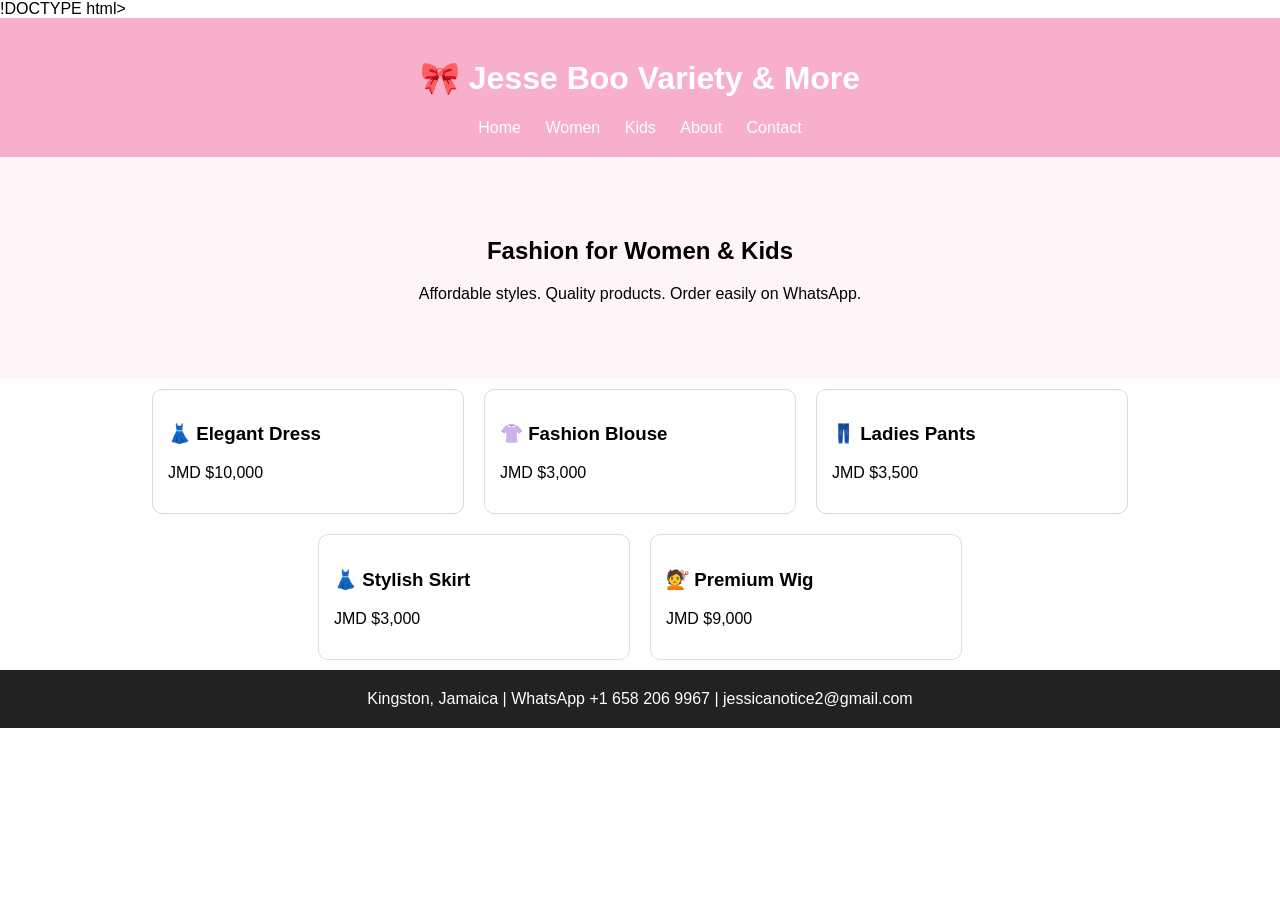
<file: index.html>
!DOCTYPE html>
<html>
<head>
<meta charset="UTF-8">
<meta name="viewport" content="width=device-width, initial-scale=1">
<title>Jesse Boo Variety & More</title>
<link rel="stylesheet" href="style.css">
</head>

<body>

<header>
<h1>🎀 Jesse Boo Variety & More</h1>

<nav>
<a href="index.html">Home</a>
<a href="women.html">Women</a>
<a href="kids.html">Kids</a>
<a href="about.html">About</a>
<a href="contact.html">Contact</a>
</nav>
</header>

<section class="hero">
<h2>Fashion for Women & Kids</h2>
<p>Affordable styles. Quality products. Order easily on WhatsApp.</p>
</section>

<section class="products">

<div class="card">
<h3>👗 Elegant Dress</h3>
<p>JMD $10,000</p>
</div>

<div class="card">
<h3>👚 Fashion Blouse</h3>
<p>JMD $3,000</p>
</div>

<div class="card">
<h3>👖 Ladies Pants</h3>
<p>JMD $3,500</p>
</div>

<div class="card">
<h3>👗 Stylish Skirt</h3>
<p>JMD $3,000</p>
</div>

<div class="card">
<h3>💇 Premium Wig</h3>
<p>JMD $9,000</p>
</div>

</section>

<footer>
Kingston, Jamaica |
WhatsApp +1 658 206 9967 |
jessicanotice2@gmail.com
</footer>

</body>
</html>
</file>
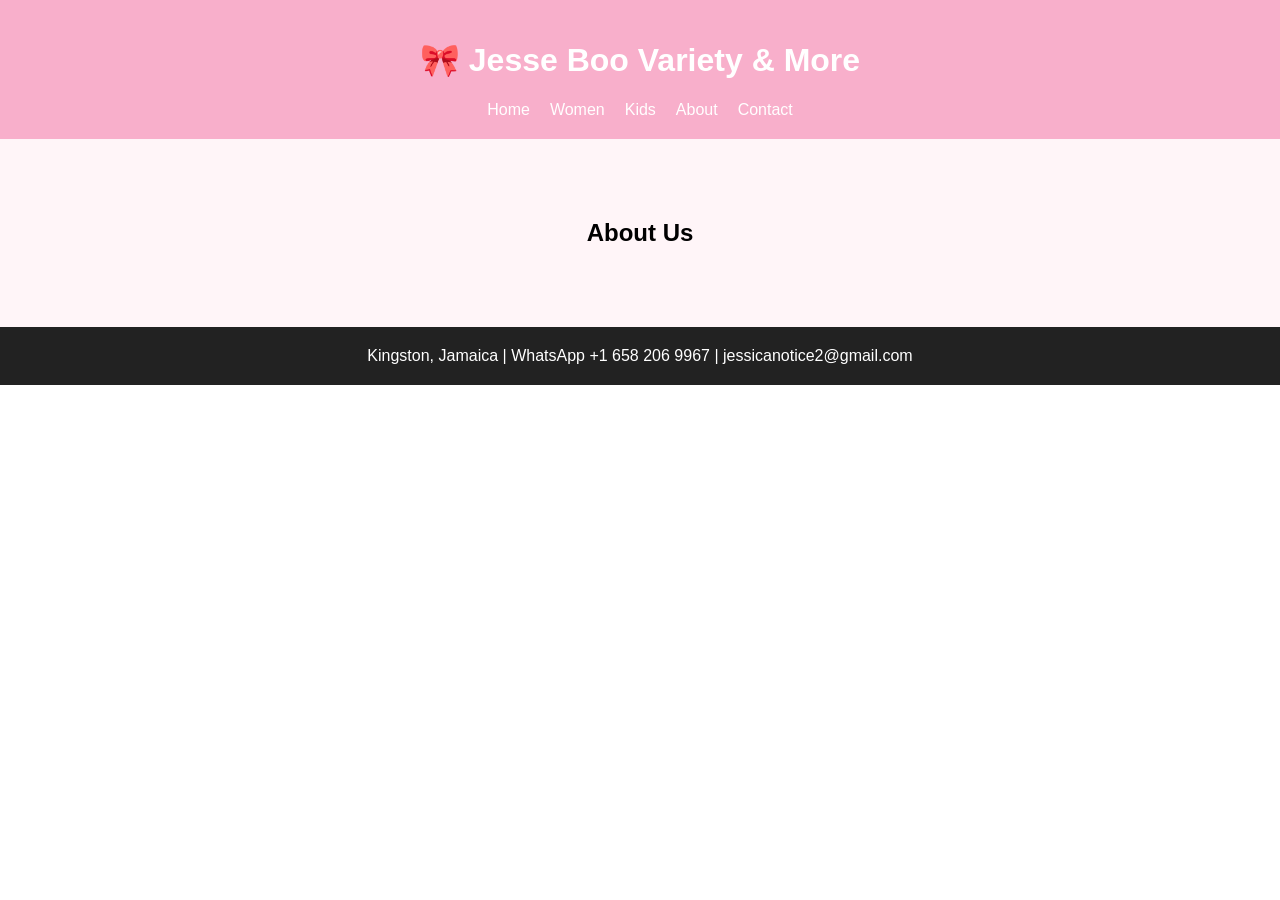
<file: about.html>
<!DOCTYPE html><html><head><meta charset='UTF-8'><meta name='viewport' content='width=device-width,initial-scale=1'><title>About</title><link rel='stylesheet' href='style.css'></head><body><header><h1>🎀 Jesse Boo Variety & More</h1><nav><a href='index.html'>Home</a><a href='women.html'>Women</a><a href='kids.html'>Kids</a><a href='about.html'>About</a><a href='contact.html'>Contact</a></nav></header><section class='hero'><h2>About Us</h2></section><footer>Kingston, Jamaica | WhatsApp +1 658 206 9967 | jessicanotice2@gmail.com</footer></body></html>
</file>
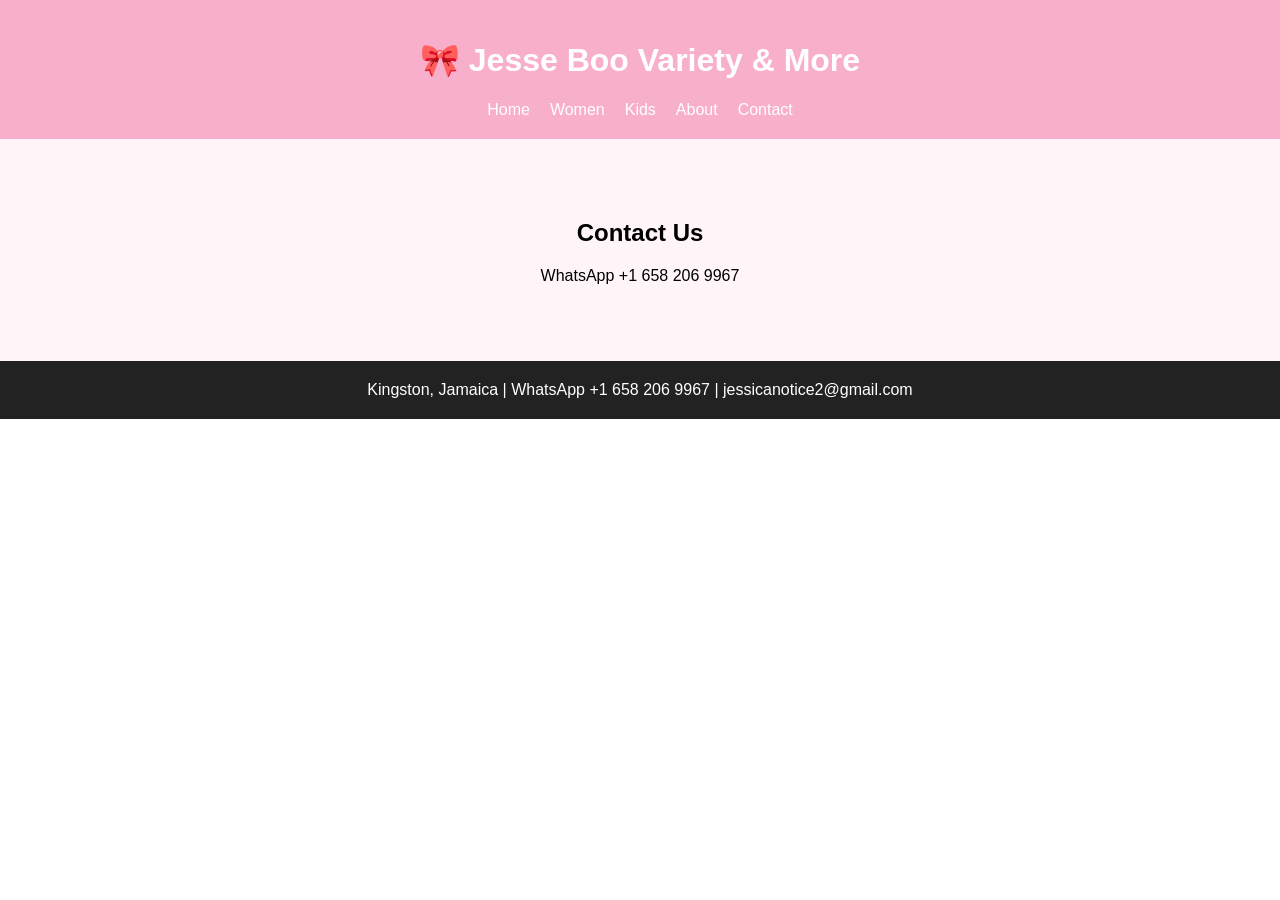
<file: contact.html>
<!DOCTYPE html><html><head><meta charset='UTF-8'><meta name='viewport' content='width=device-width,initial-scale=1'><title>Contact</title><link rel='stylesheet' href='style.css'></head><body><header><h1>🎀 Jesse Boo Variety & More</h1><nav><a href='index.html'>Home</a><a href='women.html'>Women</a><a href='kids.html'>Kids</a><a href='about.html'>About</a><a href='contact.html'>Contact</a></nav></header><section class='hero'><h2>Contact Us</h2><p>WhatsApp +1 658 206 9967</p></section><footer>Kingston, Jamaica | WhatsApp +1 658 206 9967 | jessicanotice2@gmail.com</footer></body></html>
</file>
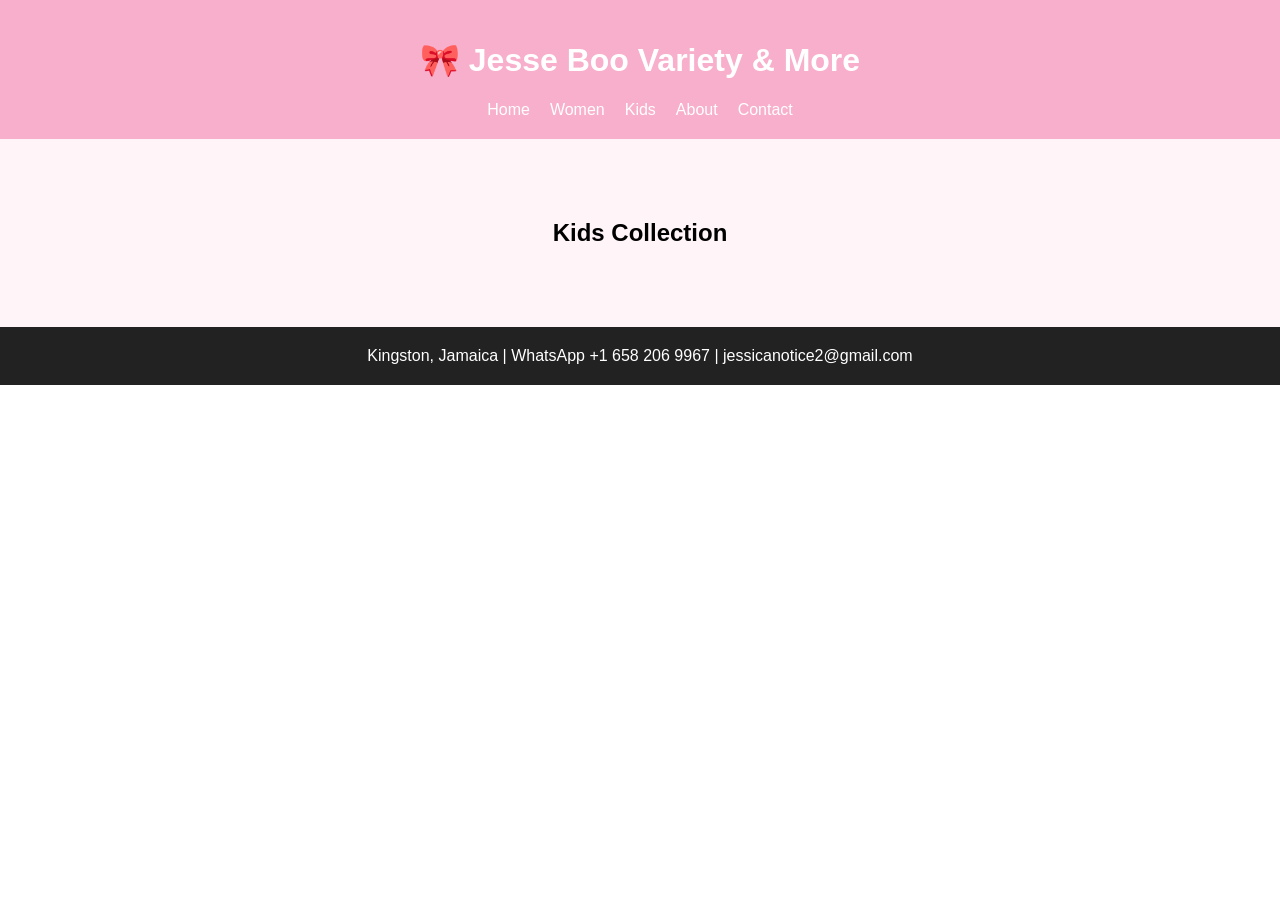
<file: kids.html>
<!DOCTYPE html><html><head><meta charset='UTF-8'><meta name='viewport' content='width=device-width,initial-scale=1'><title>Kids</title><link rel='stylesheet' href='style.css'></head><body><header><h1>🎀 Jesse Boo Variety & More</h1><nav><a href='index.html'>Home</a><a href='women.html'>Women</a><a href='kids.html'>Kids</a><a href='about.html'>About</a><a href='contact.html'>Contact</a></nav></header><section class='hero'><h2>Kids Collection</h2></section><footer>Kingston, Jamaica | WhatsApp +1 658 206 9967 | jessicanotice2@gmail.com</footer></body></html>
</file>
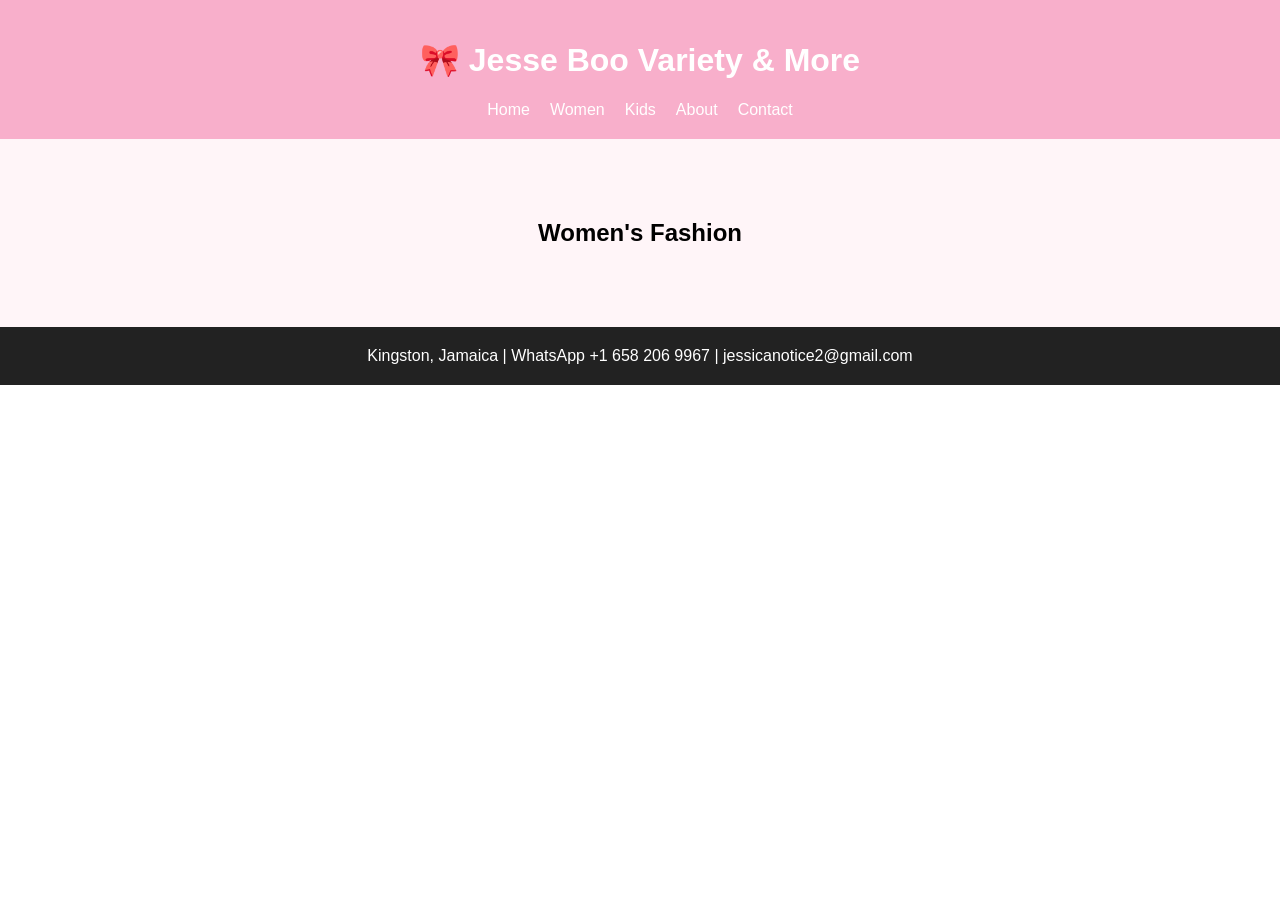
<file: women.html>
<!DOCTYPE html><html><head><meta charset='UTF-8'><meta name='viewport' content='width=device-width,initial-scale=1'><title>Women</title><link rel='stylesheet' href='style.css'></head><body><header><h1>🎀 Jesse Boo Variety & More</h1><nav><a href='index.html'>Home</a><a href='women.html'>Women</a><a href='kids.html'>Kids</a><a href='about.html'>About</a><a href='contact.html'>Contact</a></nav></header><section class='hero'><h2>Women's Fashion</h2></section><footer>Kingston, Jamaica | WhatsApp +1 658 206 9967 | jessicanotice2@gmail.com</footer></body></html>
</file>
<file: style.css>
body{font-family:Arial,sans-serif;margin:0}header{background:#f8afcb;padding:20px;text-align:center;color:#fff}nav a{color:#fff;margin:10px;text-decoration:none}.hero{padding:60px 20px;background:#fff5f8;text-align:center}.products{display:flex;flex-wrap:wrap;justify-content:center}.card{width:280px;border:1px solid #ddd;margin:10px;padding:15px;border-radius:10px}img{width:100%}footer{background:#222;color:#fff;padding:20px;text-align:center}
</file>
